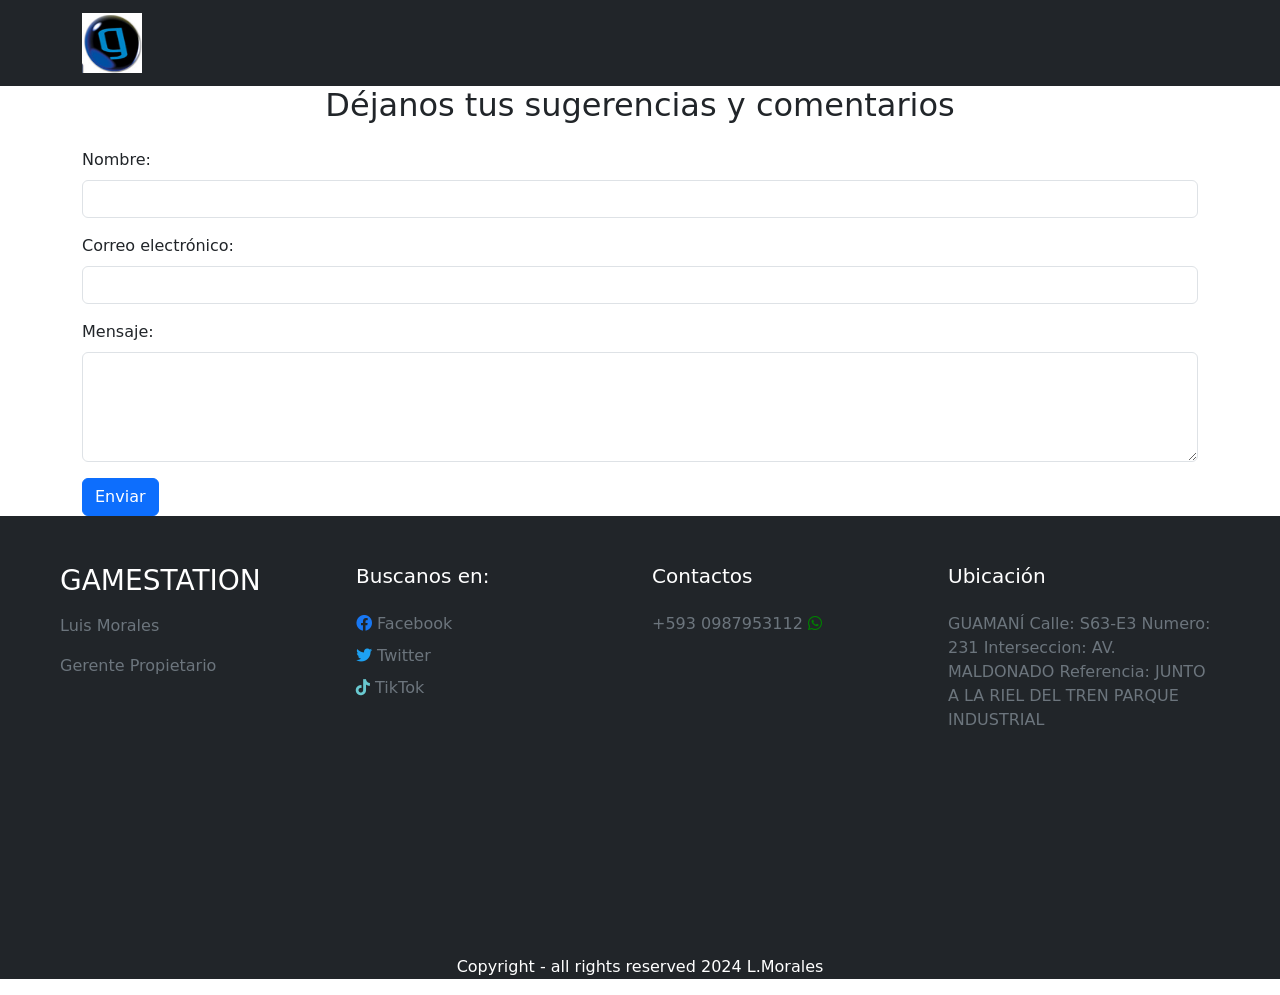
<file: src/app/pages/contactos/contactos.component.html>
<!DOCTYPE html>
<html lang="en">
<head>
    <meta charset="UTF-8">
    <meta name="viewport" content="width=device-width, initial-scale=1.0">
    <title>Document</title>

    <link href="https://cdn.jsdelivr.net/npm/bootstrap@5.3.3/dist/css/bootstrap.min.css" rel="stylesheet">
  <script src="https://cdn.jsdelivr.net/npm/bootstrap@5.3.3/dist/js/bootstrap.bundle.min.js"></script>
  <link href="https://cdnjs.cloudflare.com/ajax/libs/font-awesome/6.0.0-beta3/css/all.min.css" rel="stylesheet">

</head>
<body>
    <header>

        <nav class="navbar navbar-expand-lg navbar-dark bg-dark">
            <div class="container">
              <a class="navbar-brand" href="index.html">
                <img src="../../../assets/images/logogamestation.png" style="width: 60px; height: 60px; animation: expandImage 1s ease;" alt="...">
            </a>
                <button class="navbar-toggler" type="button" data-bs-toggle="collapse" data-bs-target="#navbarNav"
                    aria-controls="navbarNav" aria-expanded="false" aria-label="Toggle navigation">
                    <span class="navbar-toggler-icon"></span>
                </button>
                <div class="collapse navbar-collapse" id="navbarNav">
                                    
                </div>
            </div>
        </nav>

    </header>

    <main>

        <div class="container">
            <h2 class="text-center mb-4">Déjanos tus sugerencias y comentarios</h2>
            <form action="https://formspree.io/f/your_form_id" method="POST">
                <div class="mb-3">
                    <label for="name" class="form-label">Nombre:</label>
                    <input type="text" class="form-control" id="name" name="name" required>
                </div>
                <div class="mb-3">
                    <label for="email" class="form-label">Correo electrónico:</label>
                    <input type="email" class="form-control" id="email" name="email" required>
                </div>
                <div class="mb-3">
                    <label for="message" class="form-label">Mensaje:</label>
                    <textarea class="form-control" id="message" name="message" rows="4" required></textarea>
                </div>
                <button type="submit" class="btn btn-primary">Enviar</button>
            </form>
        </div>

    </main>

    <footer class="bg-dark text-white">
        <div class="container-fluid">
          <div class="row p-5 pb-2">
    
            <div class="col-nx-12 col-md-6 col-lg-3">
              <p class="h3" mb-4>GAMESTATION</p>
              <div class="mb-2">
                <P></P>
                <p class="text-secondary text-decoration-none">Luis Morales</p>
              </div>
              <div class="mb-2">
                <p class="text-secondary text-decoration-none">Gerente Propietario</p>
              </div>
            </div>
            <div class="col-nx-12 col-md-6 col-lg-3">
              <p class="h5 mb-4">Buscanos en:</p>
              <div class="mb-2">
                <a class="text-secondary text-decoration-none" href="https://www.facebook.com">
                  <i class="fab fa-facebook"></i> Facebook
                </a>
              </div>
              <div class="mb-2">
                <a class="text-secondary text-decoration-none" href="https://twitter.com">
                  <i class="fab fa-twitter"></i> Twitter
                </a>
              </div>
              <div class="mb-2">
                <a class="text-secondary text-decoration-none" href="https://www.tiktok.com/es/">
                  <i class="fab fa-tiktok"></i> TikTok
                </a>
              </div>
            </div>
            <div class="col-nx-12 col-md-6 col-lg-3">
              <p class="h5 mb-4">Contactos</p>
              <div class="mb-2">
                <a class="text-secondary text-decoration-none" href="tel:+5930994377345">+593 0987953112</a>
                <a class="whatsapp-icon" href="https://wa.me/5930994377345" target="_blank" rel="noopener noreferrer">
                  <i class="fab fa-whatsapp"></i>
                </a>
              </div>
              
            </div>
            <div class="col-nx-12 col-md-6 col-lg-3">
              <p class="h5 mb-4">Ubicación</p>
              <a class="text-secondary text-decoration-none" href="#">GUAMANÍ Calle: S63-E3 Numero: 231 Interseccion:
                AV. MALDONADO Referencia: JUNTO A LA RIEL DEL
                TREN PARQUE INDUSTRIAL</a>
              <div class="mb-2"></div>
              <iframe
                src="https://www.google.com/maps/embed?pb=!1m17!1m12!1m3!1d3989.7421201112393!2d-78.54685572503531!3d-0.3541113996424095!2m3!1f0!2f0!3f0!3m2!1i1024!2i768!4f13.1!3m2!1m1!2zMMKwMjEnMTQuOCJTIDc4wrAzMiczOS40Ilc!5e0!3m2!1ses-419!2sec!4v1713892105013!5m2!1ses-419!2sec"
                width="300" height="200" style="border:0;" allowfullscreen="" loading="lazy"
                referrerpolicy="no-referrer-when-downgrade"></iframe>
            </div>
          </div>
        </div>
        <div class="text-center">
          <p>Copyright - all rights reserved 2024 L.Morales</p>
        </div>
      </footer>
      <style>
        .whatsapp-icon i {
            color: green; /* Cambia el color del ícono a verde */
        }
        .fab.fa-facebook {
            color: #1877F2; /* Color azul de Facebook */
        }
    
        .fab.fa-twitter {
            color: #1DA1F2; /* Color azul de Twitter */
        }
    
        .fab.fa-tiktok {
            color: #69C9D0; /* Color turquesa de TikTok */
        }
    </style>
</body>
</html>
</file>
